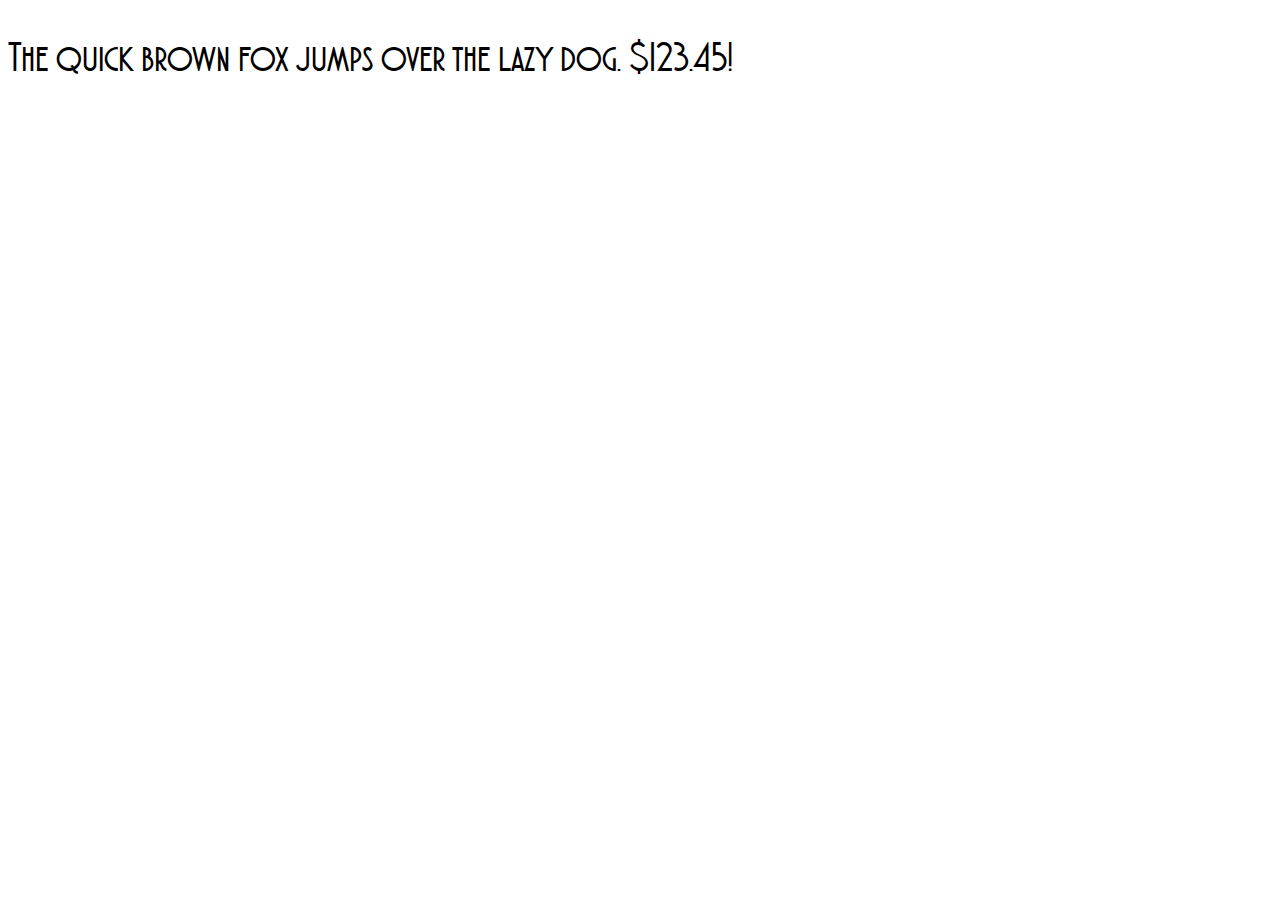
<file: static/AtlanticCruise_WEB/AtlanticCruise.html>
<!DOCTYPE html PUBLIC "-//W3C//DTD XHTML 1.0 Strict//EN" "http://www.w3.org/TR/xhtml1/DTD/xhtml1-strict.dtd">
<html lang="en" xml:lang="en" xmlns="http://www.w3.org/1999/xhtml">
<head>
<meta content="text/html; charset=utf-8" http-equiv="content-type"/>
<meta content="en-us" http-equiv="Content-Language"/>
<title>Atlantic Cruise - Web Font Specimen</title>
<link rel="stylesheet" type="text/css" media="screen" href="AtlanticCruise.css" />
<style type="text/css" media="screen">
body { font-size: 42px; font-family: "AtlanticCruise", Georgia; }
</style>
</head>
<body>
<p contenteditable="true">The quick brown fox jumps over the lazy dog. $123.45!</p>
</body>
</html>
</file>
<file: static/AtlanticCruise_WEB/AtlanticCruise.css>
/* Webfont: AtlanticCruise */@font-face {
    font-family: 'AtlanticCruise';
    src: url('AtlanticCruise.eot'); /* IE9 Compat Modes */
    src: url('AtlanticCruise.eot?#iefix') format('embedded-opentype'), /* IE6-IE8 */
         url('AtlanticCruise.woff') format('woff'), /* Modern Browsers */
         url('AtlanticCruise.ttf') format('truetype'), /* Safari, Android, iOS */
         url('AtlanticCruise.svg#AtlanticCruise') format('svg'); /* Legacy iOS */
    font-style: normal;
    font-weight: normal;
    text-rendering: optimizeLegibility;
}
</file>
